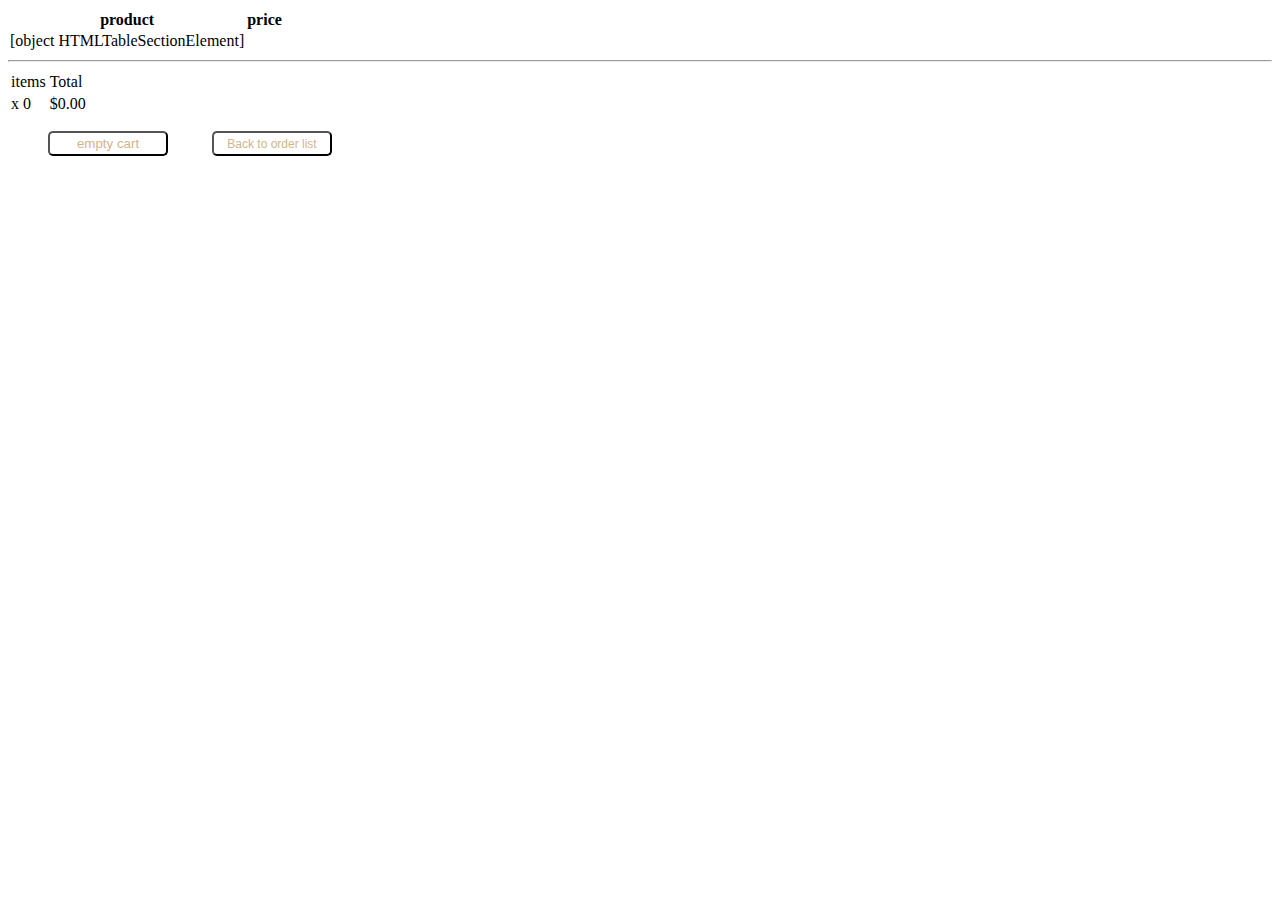
<file: index.html>
<!DOCTYPE html>
<html lang="en">

<head>
    <meta charset="UTF-8">
    <meta http-equiv="X-UA-Compatible" content="IE=edge">
    <meta name="viewport" content="width=device-width, initial-scale=1.0">
    <title>Document</title>
    <link rel="stylesheet" href="cart.css">
</head>

<body>
    <div class="hide-div" id="table">
        <table>
            <thead>
                <tr>
                    <th>product</th>
                    <th>price</th>
                </tr>
            </thead>
            <tbody id="carttable">
            </tbody>
        </table>
        <hr>
        <table id="carttotals">
            <tr>
                <td>items</td>
                <td>Total</td>
            </tr>
            <tr>
                <td>x <span id="itemsquantity">0</span></td>

                <td>$<span id="total">0</span></td>
            </tr>
        </table>
        <button class="clear">empty cart</button>
        <button>
            <a href="cart.html">
                Back to order list
            </a>
        </button>
    </div>
</body>
<script src="cart.js"></script>

</html>
</file>
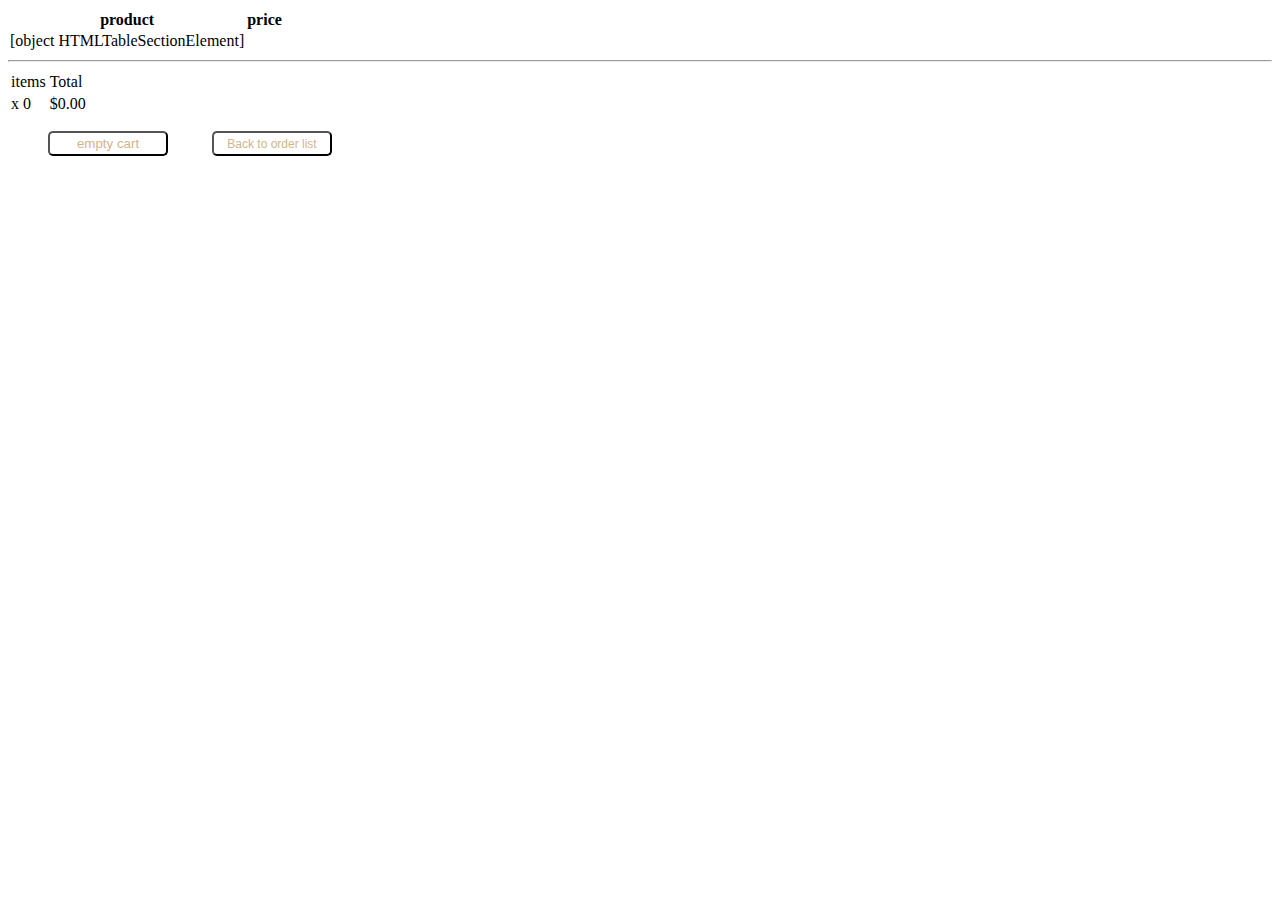
<file: addtocart.html>
<!DOCTYPE html>
<html lang="en">

<head>
    <meta charset="UTF-8">
    <meta http-equiv="X-UA-Compatible" content="IE=edge">
    <meta name="viewport" content="width=device-width, initial-scale=1.0">
    <title>Document</title>
    <link rel="stylesheet" href="cart.css">
</head>

<body>
    <div class="hide-div" id="table">
        <table>
            <thead>
                <tr>
                    <th>product</th>
                    <th>price</th>
                </tr>
            </thead>
            <tbody id="carttable">
            </tbody>
        </table>
        <hr>
        <table id="carttotals">
            <tr>
                <td>items</td>
                <td>Total</td>
            </tr>
            <tr>
                <td>x <span id="itemsquantity">0</span></td>

                <td>$<span id="total">0</span></td>
            </tr>
        </table>
        <button class="clear">empty cart</button>
        <button>
            <a href="cart.html">
                Back to order list
            </a>
        </button>
    </div>
</body>
<script src="cart.js"></script>

</html>
</file>
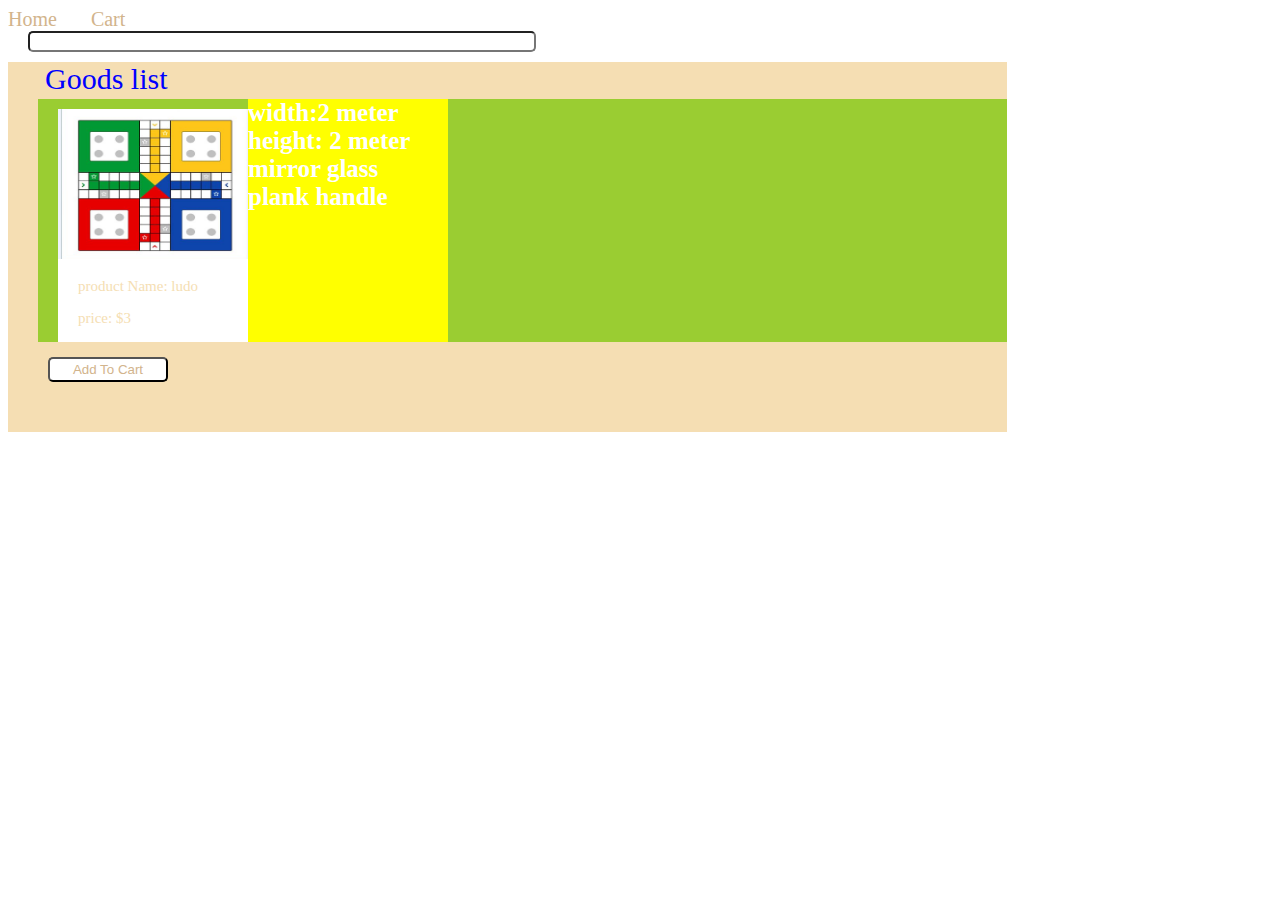
<file: cart.html>
<!DOCTYPE html>
<html lang="en">

<head>
    <meta charset="UTF-8">
    <meta http-equiv="X-UA-Compatible" content="IE=edge">
    <meta name="viewport" content="width=device-width, initial-scale=1.0">
    <title>Document</title>
    <link rel="stylesheet" href="cart.css">
</head>

<body>
    <div>
        <a href="" class="link">home</a>
        <a href="addtocart.html" class="link" id="lirt">cart</a>
    </div>
    <div>
        <input type="text">
    </div>
    <div class="container">
        <nav class="list" />Goods list</nav>
        <nav class="con">
            <div class="good">
                <img src="./pics/ludo.PNG" class="img" alt="">

                <div class="wheat">
                    <p class="product">product Name: ludo</p>
                    <p>price: $<span class="price">3</span></p>
                </div>
            </div>

            <div class="attr">
                <b class="text">width:2 meter</b><br>
                <b class="text">height: 2 meter</b><br>
                <b class="text">mirror glass</b><br>
                <b class="text">plank handle</b>
            </div>
        </nav>
        <button class="add">
            <!-- <a href="addtocart.h</a>tml"> -->
            Add To Cart
            <!-- </a> -->
        </button>
        <div>

        </div>
    </div>

</body>
<script src="cart.js"></script>

</html>
</file>
<file: cart.css>
input{
    border-radius: 5px;
    width: 500px;
    margin-left: 20px;
    margin-bottom: 10px;
}
.link{
    font-size: 20px;
    text-transform: capitalize;
    text-decoration-line: none;
    margin-bottom: 15px;
}
.link:hover{
    color: wheat;
}
#lirt{
    padding-left: 30px;
}
.container{ 
   width: 999px;
   height: 370px;   
   background-color: wheat;
   
}
.con{
    display: flex;
    flex-direction: row;
    margin-left: 30px;
    /* justify-content: space-around; */
    flex-wrap: wrap;
    flex-basis: 1%;
    background-color: yellowgreen;
    color: white;
    
}

.good{
    display: flexbox;
    width: 190px;
    background-color: white;
    margin-top: 10px;
    margin-left:20px ;

    
}
.wheat{
    background-color: white;
    color: wheat;
    font-size: 15px;
    margin-left: 20px;    
}
.attr{
    display: flexbox;
    background-color:yellow;
    font-size: 25px;
    width: 200px;
}
a{
    text-decoration: none;
    color: tan;
    background-color: white;
    font-size: 12px;
}
a:hover{
    color: tomato;
}
.img{
    width: 190px;
    height: 150px;
}
.img:hover{
    color: blue;
}
.list{
    margin-left: 37px;
    color: blue;
    font-size: 30px;
    margin-bottom: 3px;
}
button{
    margin-top: 15px;
    margin-left: 40px;
    color: tan;
    background-color: white;
    border-radius: 5px;
    width: 120px;
    height: 25px;
}
</file>
